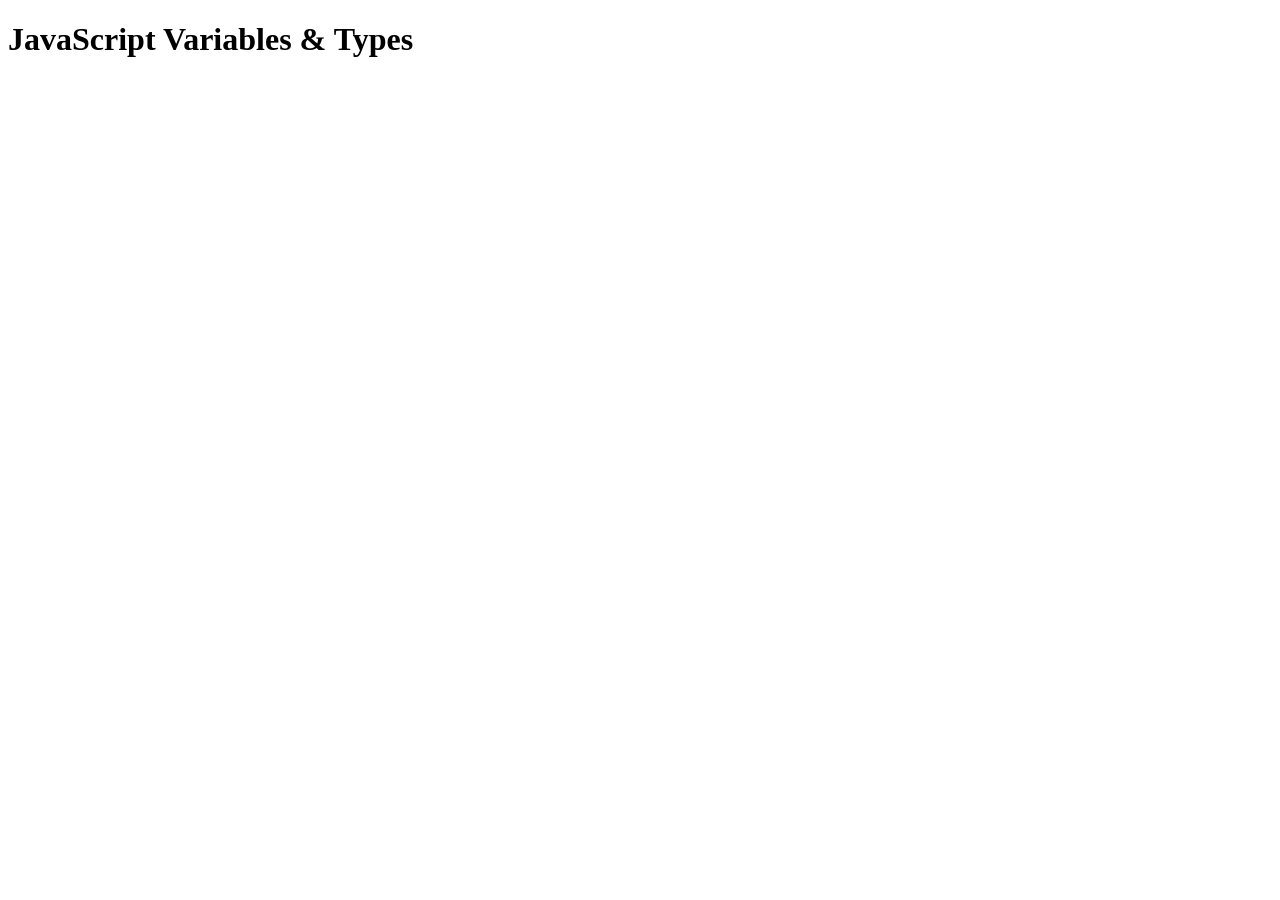
<file: ex00/index.html>
<!DOCTYPE html>
<html lang="en">
<head>
    <meta charset="UTF-8">
    <meta name="viewport" content="width=device-width, initial-scale=1.0">
    <title>Variables & Types</title>
    <script src="script.js" defer > </script>
</head>
<body>
    <h1>JavaScript Variables & Types</h1>
</body>
</html>
</file>
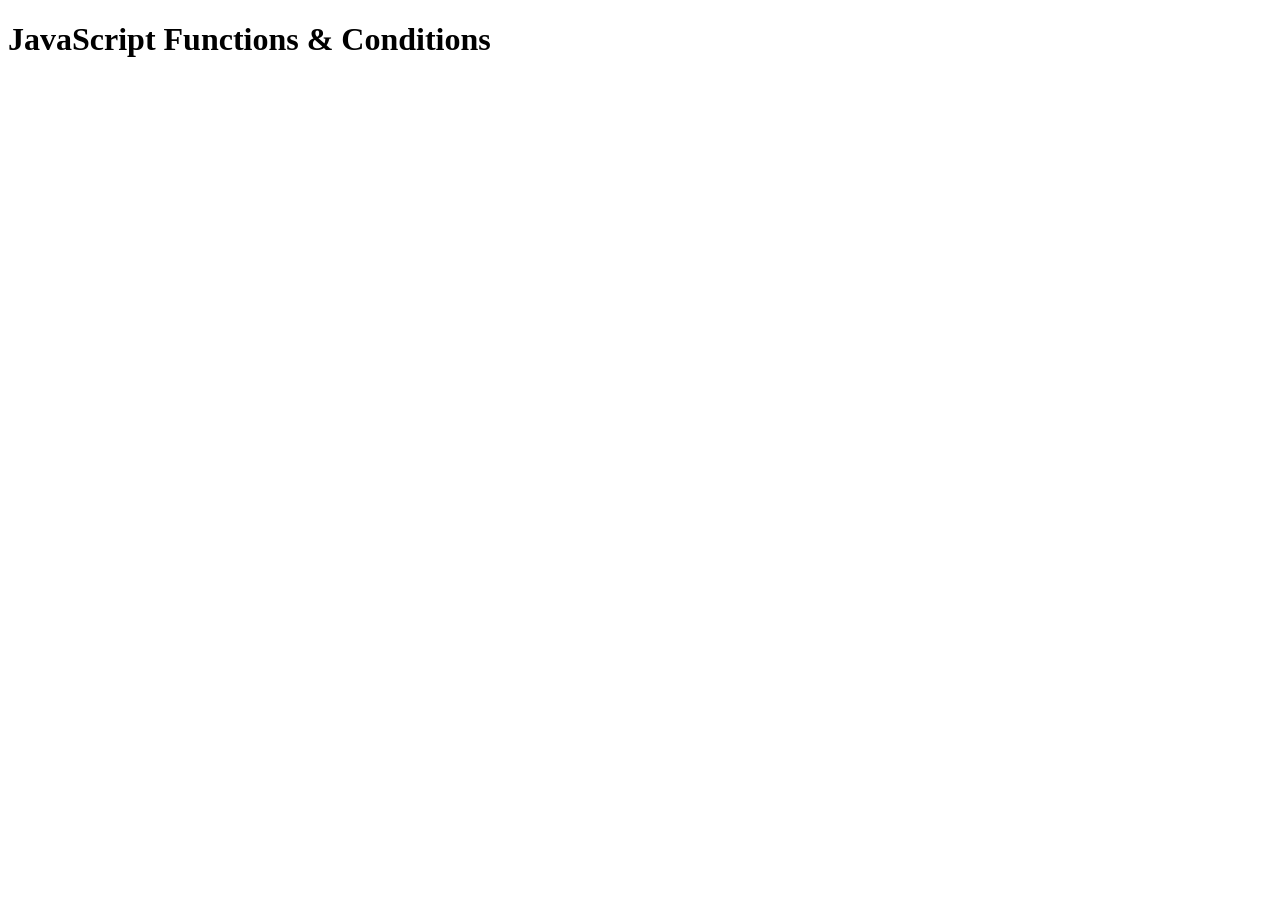
<file: ex01/index.html>
<!DOCTYPE html>
<html lang="en">
<head>
    <meta charset="UTF-8">
    <meta name="viewport" content="width=device-width, initial-scale=1.0">
    <title>Functions & Conditions</title>
    <script src="script.js" defer > </script>
</head>
<body>
    <h1>JavaScript Functions & Conditions</h1>
</body>
</html>
</file>
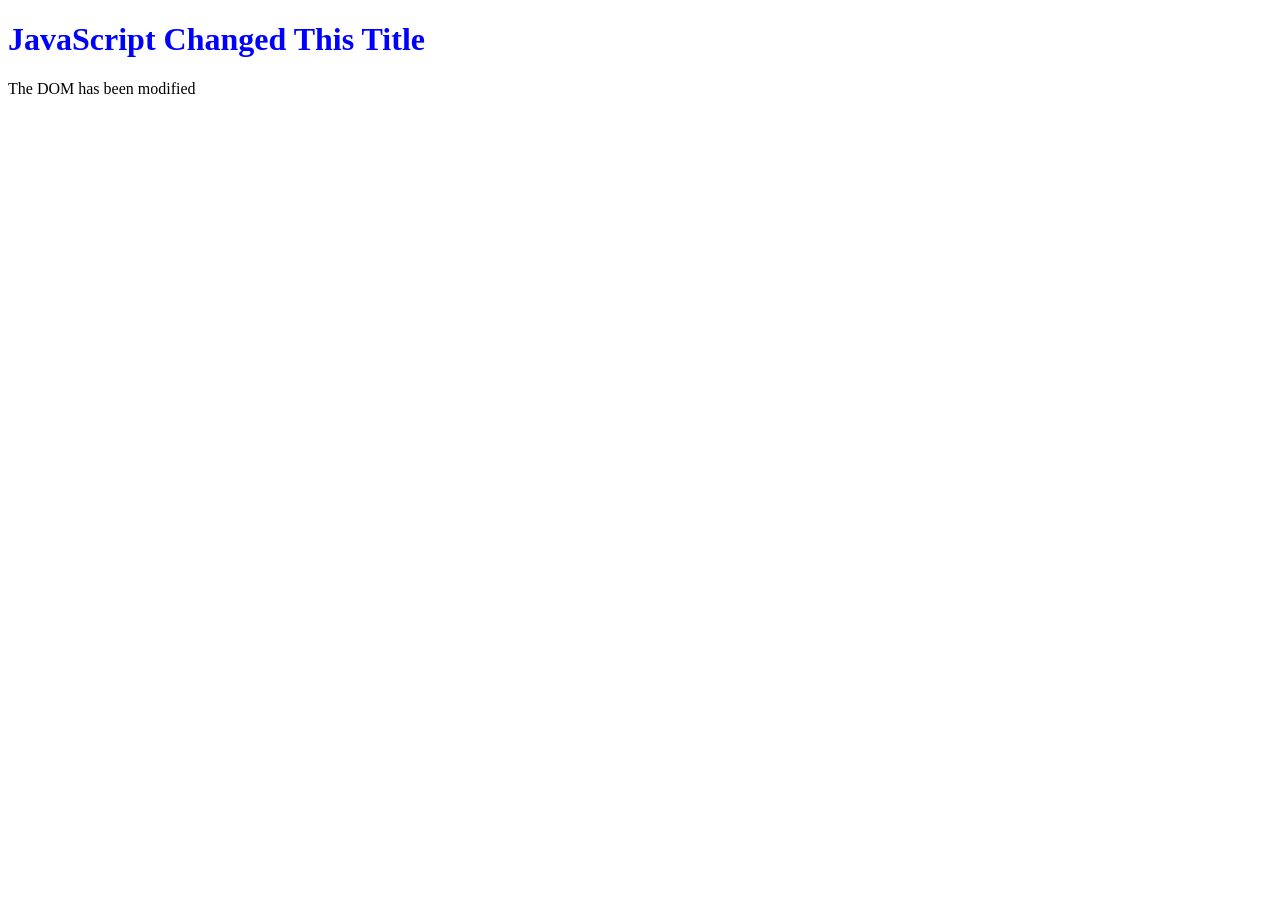
<file: ex02/index.html>
<!DOCTYPE html>
<html lang="en">
<head>
    <meta charset="UTF-8">
    <meta name="viewport" content="width=device-width, initial-scale=1.0">
    <title>DOM</title>
    <style rel="stylesheet" href="style.css"></style>
    <script src="script.js" defer > </script>
</head>
<body>
     <h1 id="title"> The Live DOM Tree</h1>
     <p class ="message">Origignal Message </p>        

</body>
</html>
</file>
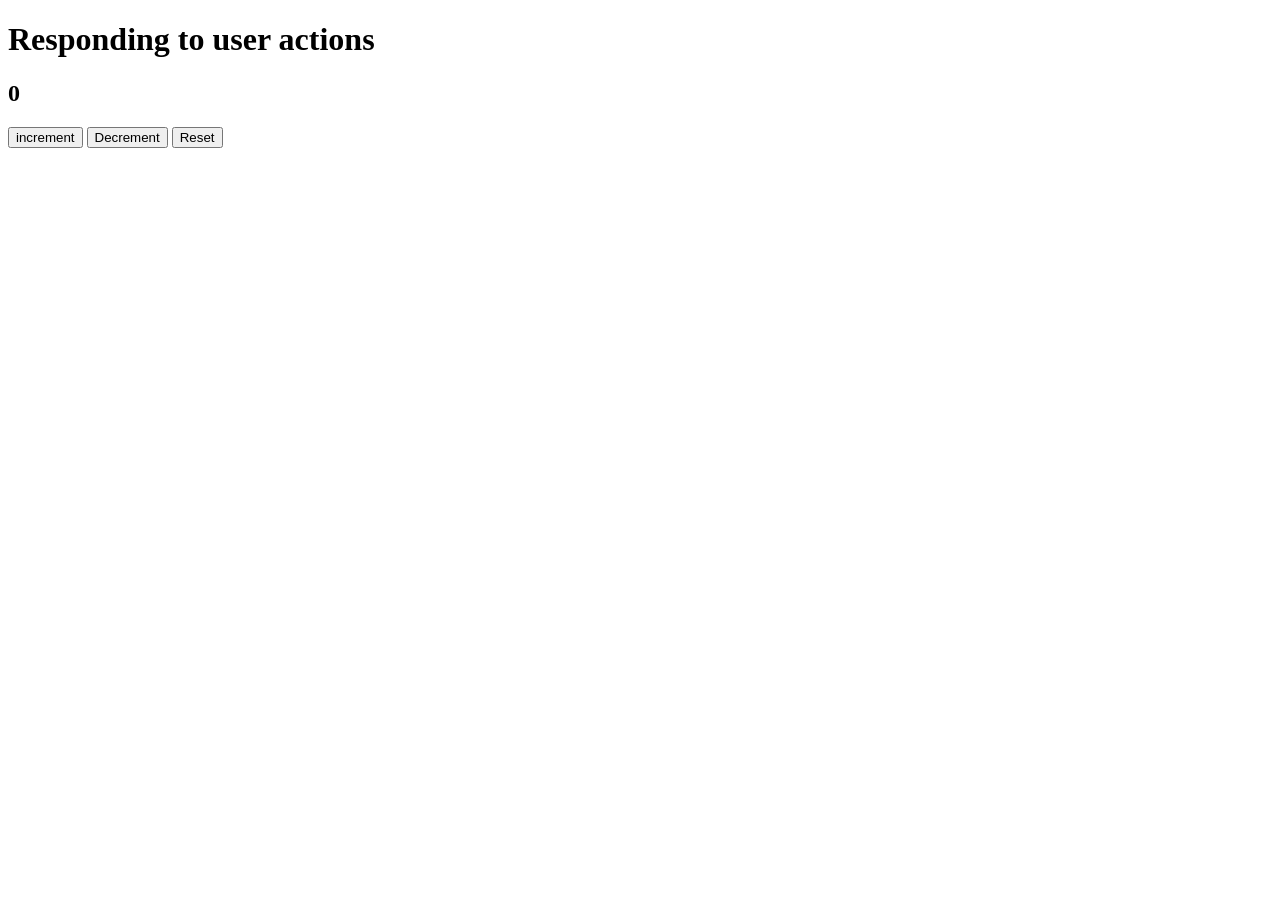
<file: ex03/index.html>
<!DOCTYPE html>
<html lang="en">
<head>
    <meta charset="UTF-8">
    <meta name="viewport" content="width=device-width, initial-scale=1.0">
    <title>Counter</title>
    <style rel="stylesheet" href="style.css"></style>
    <script src="script.js" defer > </script>
</head>
<body>
     <h1 >Responding to user actions</h1>
    <h2 id="count">0</h2>
     <button id="increment" > increment   </button>
     <button id="decrement" > Decrement   </button>
     <button id="reset" > Reset</button>
          

</body>
</html>
</file>
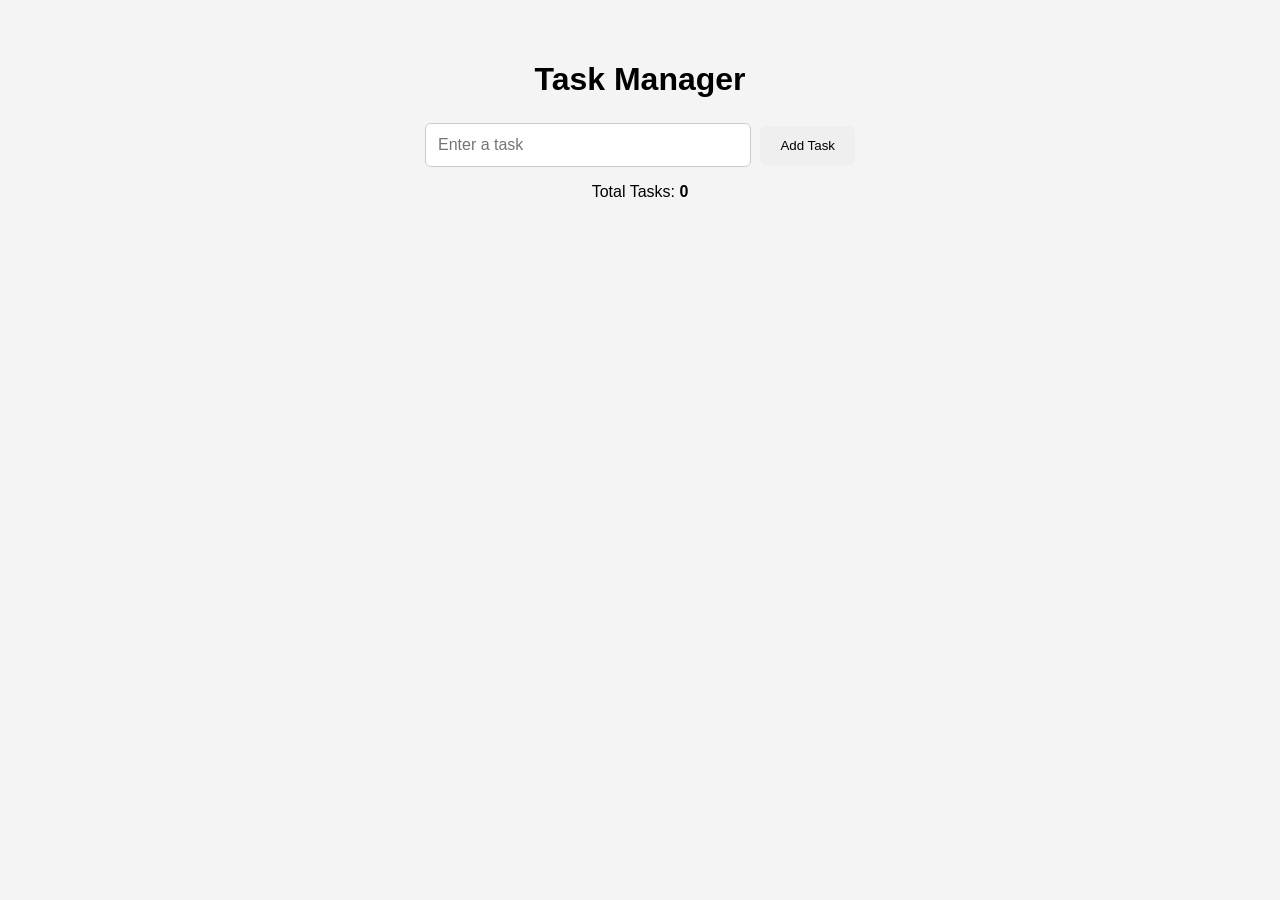
<file: ex04/index.html>
<!DOCTYPE html>
<html lang="en">
<head>
    <meta charset="UTF-8">
    <meta name="viewport" content="width=device-width, initial-scale=1.0">

    <title>Task Manager</title>

    <link rel="stylesheet" href="style.css">
    <script src="script.js" defer></script>
</head>

<body>

    <h1>Task Manager</h1>

    <input type="text" id="taskInput" placeholder="Enter a task">
    <button id="addButton">Add Task</button>

    <p>Total Tasks: <span id="taskCount">0</span></p>

    <ul id="taskList"></ul>

</body>
</html>
</file>
<file: ex04/style.css>
body {
    font-family: Arial, sans-serif;
    background-color: #f4f4f4;
    text-align: center;
    margin: 0;
    padding: 40px;
}

h1 {
    margin-bottom: 25px;
}

#taskInput {
    width: 300px;
    padding: 12px;
    font-size: 16px;
    border: 1px solid #ccc;
    border-radius: 6px;
}

#addButton {
    padding: 12px 20px;
    margin-left: 5px;
    border: none;
    border-radius: 6px;
    cursor: pointer;
}

#taskList {
    width: 400px;
    margin: 25px auto;
    padding: 0;
    list-style: none;
}

li {
    background-color: white;
    padding: 15px;
    margin-bottom: 10px;
    border-radius: 6px;

    display: flex;
    justify-content: space-between;
    align-items: center;

    cursor: pointer;
}

li button {
    padding: 7px 12px;
    border: none;
    border-radius: 5px;
    cursor: pointer;
}

.completed {
    text-decoration: line-through;
    opacity: 0.5;
}

#taskCount {
    font-weight: bold;
}
</file>
